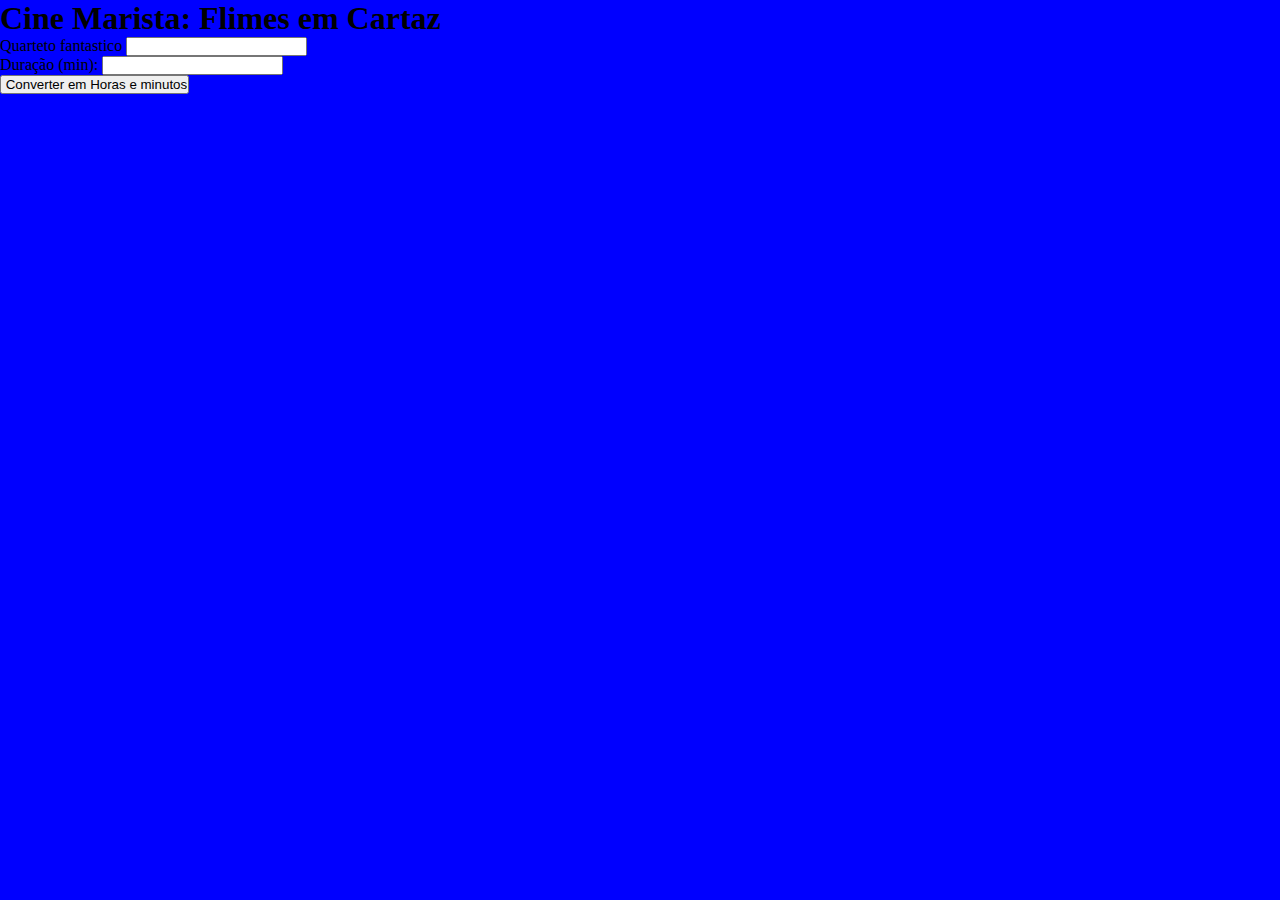
<file: att2/index.html>
<!DOCTYPE html>
<html lang="pt-br">
<head>
    <meta charset="UTF-8">
    <meta http-equiv="X-UA-Compatible" content="IE=edge">
    <meta name="viewport" content="width=device-width, initial-scale=1.0">
    <link rel="stylesheet" href="style.css">
    <title>Atividade 2</title>
</head>
<body>
    <h1> Cine Marista: Flimes em Cartaz</h1>
<form>
    <p> Quarteto fantastico
        <input type="text" id=" inTitulo" required>
    </p>
    <p> Duração (min):
        <input type="number" id=" inDuração" required>
    </p>
    <input type="submit" value=" Converter em Horas e minutos">
</form>
<h3></h3>
<h4></h4>
<script src="main.js"></script>
</body>
</html>
</file>
<file: att2/style.css>
*{
    margin: 0;
    padding: 0;
    box-sizing: border-box;
}

body{
    background-color: blue;
    margin: 30xp;
}
</file>
